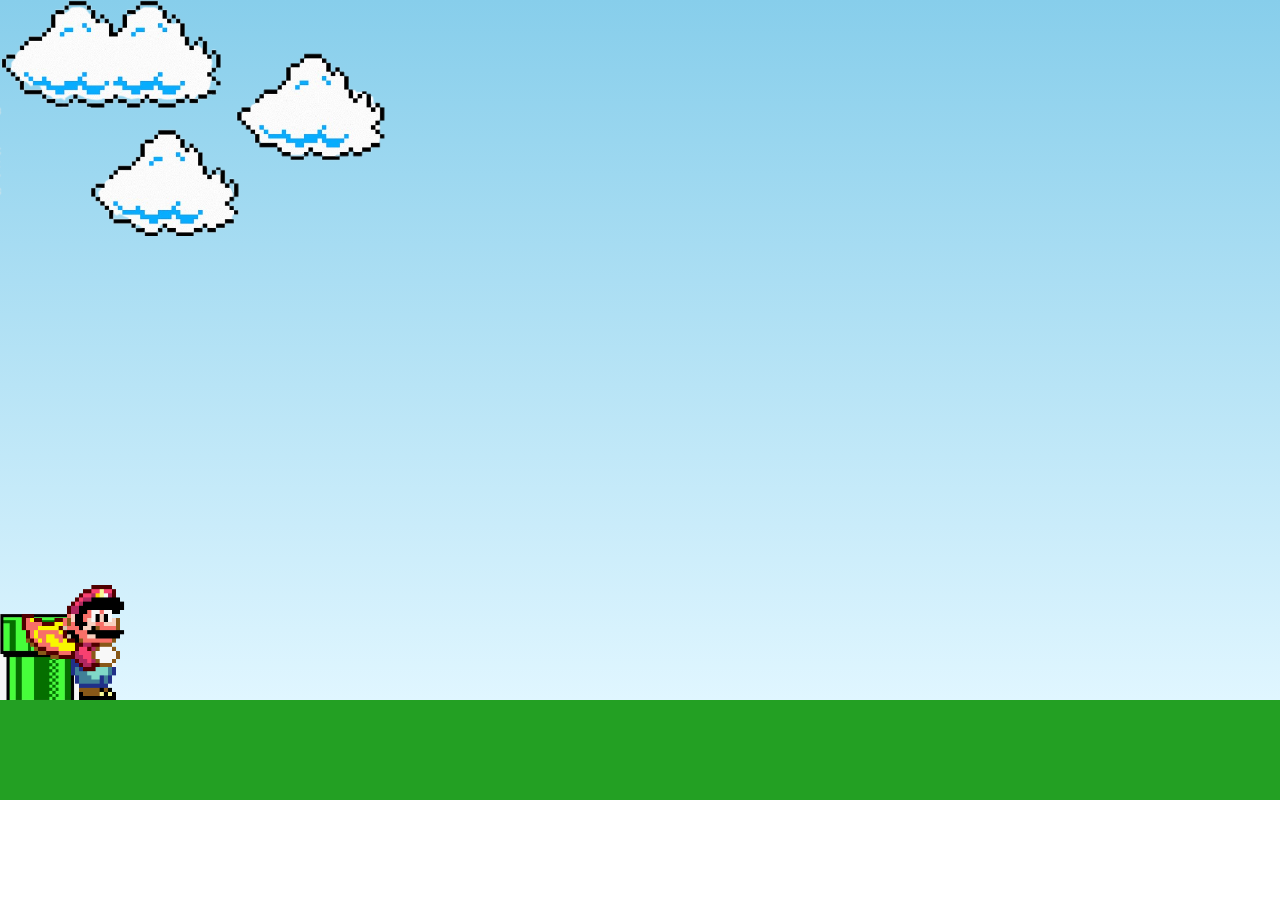
<file: index.html>
<!DOCTYPE html>
<html lang="en">
<head>
    <meta charset="UTF-8">
    <meta name="viewport" content="width=device-width, initial-scale=1.0">

    <link rel="stylesheet" href="/CSS/style.css">
    <link rel="stylesheet" href="https://github.com/diegobirus/MarioJumper/blob/main/CSS/style.css">


    <script src="/JS/script.js" defer></script>
    <script defer src="https://github.com/diegobirus/MarioJumper/blob/main/JS/script.js"></script>

    <title>Mario Jump</title>
</head>
<body>

    <div class="game-board">
        <img alt "Cloud" src="/IMAGENS/cloud.png" class="cloud"> 
        <img alt "Pipe" src="/IMAGENS/pipe.png" class="pipe"> 
       <img alt "Mario" src="/IMAGENS/mario.webp" class="mario"> 
        
    </div>

</body>
</html>
</file>
<file: CSS/style.css>
* {
    margin: 0;
    padding: 0;
    box-sizing: border-box;
}

.game-board {
    width: 100%;
    height: 800px;
    border-bottom: 100px solid rgb(35, 160, 35);
    margin: 0 auto;
    position: relative;
    overflow: hidden;
    background:  linear-gradient(#87ceeb, #e0f6ff);
    background-size: cover;

}

.pipe {
    position: absolute;
    bottom: 0;
    width: 80px;
    animation: pipe-animation 2s infinite linear;
}

.mario {
    position: absolute;
    bottom: 0;
    width: 150px;
}

.jump{ 
    animation: jump 650ms ease-out;
}

.cloud {
    position: absolute;
    width: 400px;
    animation: pipe-animation 20s infinite linear;
}



@keyframes pipe-animation{

    from {
  right: -80px;
    }


    to{
    right: 100%;
    }
}
@keyframes jump {
    0% {
        bottom: 0;
    }

    40% {
        bottom: 180px;
    }
    50% {
        bottom: 180px;
    }
    60% {
        bottom: 180px;
    }
    100% {
        bottom: 0;
    
    }
}

@keyframes cloud-animation {

from {
    right: -600px;
      }
  
  
      to{
      right: 100%;
      }
    
    }
</file>
